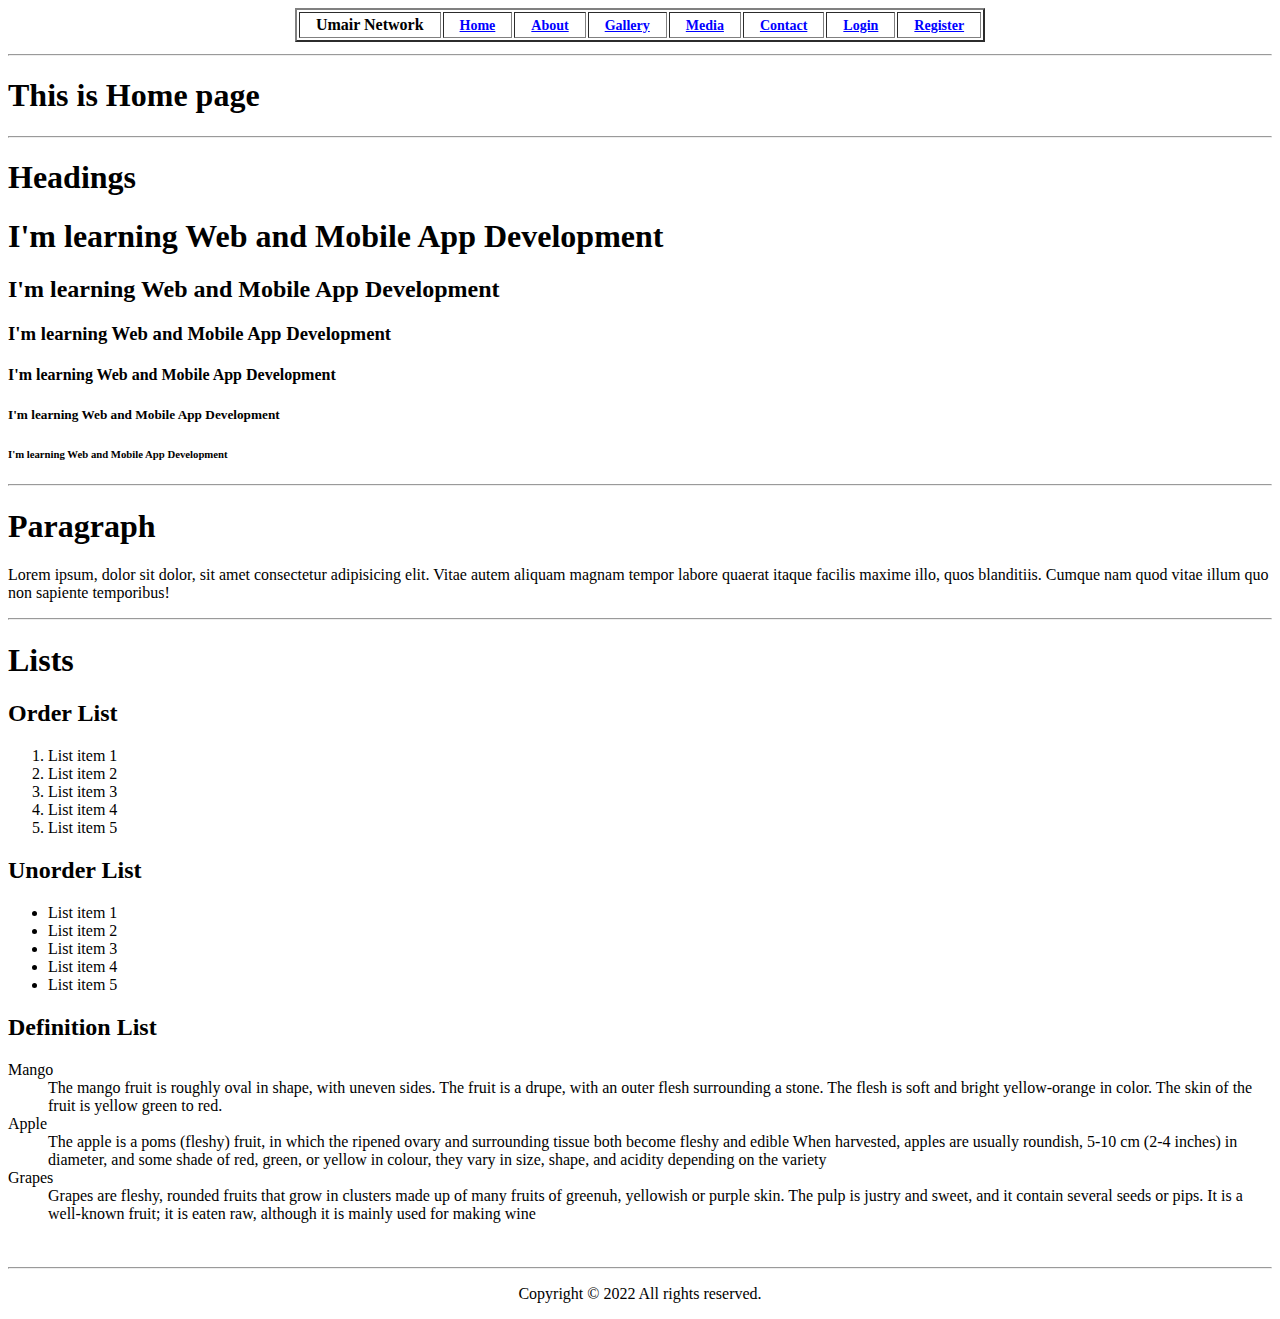
<file: index.html>
<!DOCTYPE html>
<html lang="en">

<head>
    <meta charset="UTF-8">
    <meta name="viewport" content="width=device-width, initial-scale=1.0">


    <!-- THIS IS THE LINK EXTERNAL CSS -->

    <link rel="stylesheet" href="./style.css">






    <!-- INTERNAL CSS -->


    <style>
        .navbar a {

            color: blue;
            font-weight: 600;
            font-size: 14px;

        }

        .navbar td,
        th {
            padding: 3px 16px;
        }
    </style>


    <title>project 3</title>
</head>


<!-- BODY           starts from here -->

<body>



    <!-- HEADER starts from here -->
    <header>
        <nav class="navbar">
            <table border="2" class="table">
                <tr>
                    <th>Umair Network</th>
                    <td><a href="./index.html">Home</a></td>
                    <td><a href="./about.html">About</a></td>
                    <td><a href="./gallery.html">Gallery</a></td>
                    <td><a href="./media.html">Media</a></td>
                    <td><a href="./contact.html">Contact</a></td>
                    <td><a href="./login.html">Login</a></td>
                    <td><a href="./register.html">Register</a></td>
                </tr>
            </table>
        </nav>

    </header>


    <!-- MAIN starts from here -->
    <main>

        <hr>

        <h1>This is Home page</h1>

        <hr>




        <!-- HEADINGS -->

        <h1>Headings</h1>
        <h1>I'm learning Web and Mobile App Development </h1>
        <h2>I'm learning Web and Mobile App Development </h2>
        <h3>I'm learning Web and Mobile App Development </h3>
        <h4>I'm learning Web and Mobile App Development </h4>
        <h5>I'm learning Web and Mobile App Development </h5>
        <h6>I'm learning Web and Mobile App Development </h6>
        <hr>

        <!-- Paragraph -->


        <h1>Paragraph</h1>
        <p>Lorem ipsum, dolor sit  dolor, sit amet consectetur adipisicing elit. Vitae autem aliquam magnam
            tempor labore quaerat itaque facilis maxime illo, quos blanditiis.
            Cumque nam quod vitae
            illum quo non sapiente temporibus!
        </p>

        <hr>

        <!-- Lists -->


        <h1>Lists</h1>
        <h2>Order List</h2>


        <ol>

            <li>List item 1</li>
            <li>List item 2</li>
            <li>List item 3</li>
            <li>List item 4</li>
            <li>List item 5</li>

        </ol>



        <h2>Unorder List</h2>


        <ul>
            <li>List item 1</li>
            <li>List item 2</li>
            <li>List item 3</li>
            <li>List item 4</li>
            <li>List item 5</li>
        </ul>


        <h2>Definition List</h2>
        <dt>Mango</dt>

        <dd>The mango fruit is roughly oval in shape, with uneven sides. The fruit is a drupe, with an outer flesh
            surrounding a stone. The flesh is soft and bright yellow-orange in color. The skin of the fruit is yellow
            green to red.</dd>
        <dt>Apple</dt>
        <dd> The apple is a poms (fleshy) fruit, in which the ripened ovary and surrounding tissue both become fleshy
            and edible When harvested, apples are usually roundish, 5-10 cm (2-4 inches) in diameter, and some shade of
            red, green, or yellow in colour, they vary in size, shape, and acidity depending on the variety
        </dd>
        <dt>Grapes</dt>
        <dd>Grapes are fleshy, rounded fruits that grow in clusters made up of many fruits of greenuh, yellowish or
            purple skin. The pulp is justry and sweet, and it contain several seeds or pips. It is a well-known fruit;
            it is eaten raw, although it is mainly used for making wine</dd>
        <br>
        <br>
    </main>

    <!-- FOOTER starts from here -->
    <footer>
        <hr>
        <p class="footer-para">

            Copyright &copy; 2022 All rights reserved.


        </p>
    </footer>














</body>

</html>
</file>
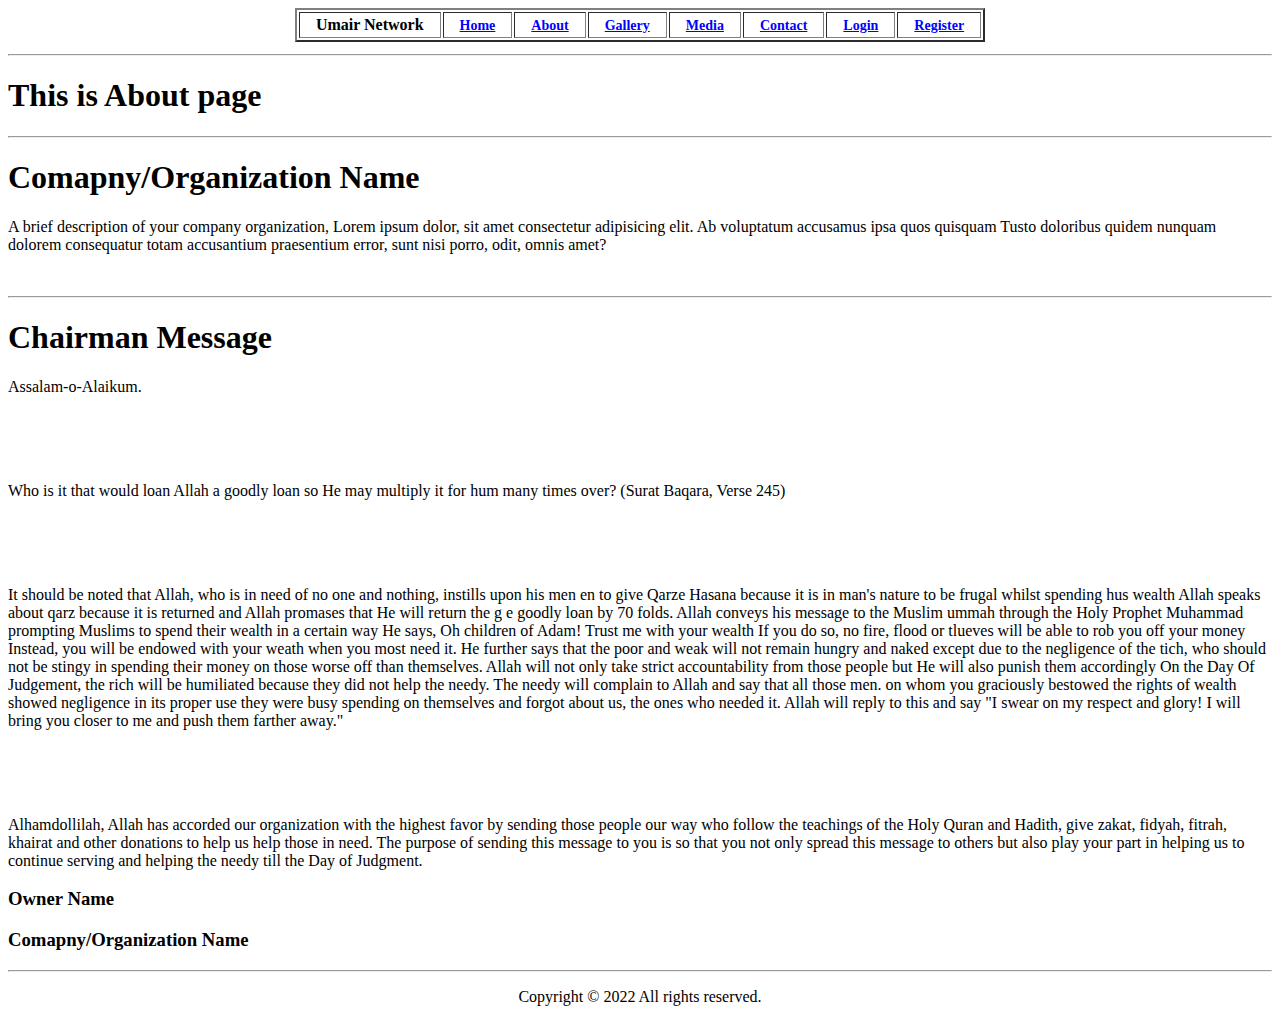
<file: about.html>
<!DOCTYPE html>
<html lang="en">

<head>
    <meta charset="UTF-8">
    <meta name="viewport" content="width=device-width, initial-scale=1.0">


    <!-- THIS IS THE LINK EXTERNAL CSS -->

    <link rel="stylesheet" href="./style.css">






    <!-- INTERNAL CSS -->


    <style>
        .navbar a {

            color: blue;
            font-weight: 600;
            font-size: 14px;

        }

        .navbar td,
        th {
            padding: 3px 16px;
        }
    </style>


    <title>project 3</title>
</head>


<!-- BODY           starts from here -->

<body>



    <!-- HEADER starts from here -->
    <header>
        <nav class="navbar">
            <table border="2" class="table">
                <tr>
                    <th>Umair Network</th>
                    <td><a href="./index.html">Home</a></td>
                    <td><a href="./about.html">About</a></td>
                    <td><a href="./gallery.html">Gallery</a></td>
                    <td><a href="./media.html">Media</a></td>
                    <td><a href="./contact.html">Contact</a></td>
                    <td><a href="./login.html">Login</a></td>
                    <td><a href="./register.html">Register</a></td>
                </tr>
            </table>
        </nav>

    </header>


    <!-- MAIN starts from here -->
    <main>



        <hr>
        <h1> This is About page</h1>
        <hr>

        <h1>Comapny/Organization Name</h1>

        <p>A brief description of your company organization, Lorem ipsum dolor, sit amet consectetur adipisicing elit.
            Ab
            voluptatum accusamus ipsa quos quisquam Tusto doloribus quidem nunquam dolorem consequatur totam accusantium
            praesentium error, sunt nisi porro, odit, omnis amet?
        </p>
        <br>
        <hr>
        <h1>Chairman Message</h1>

        <p>Assalam-o-Alaikum.</p>
        <br>
        <br>
        <br>

        <p>Who is it that would loan Allah a goodly loan so He may multiply it for hum many times over? (Surat Baqara,
            Verse 245)
        </p>
        <br>
        <br>
        <br>
        <p>It should be noted that Allah, who is in need of no one and nothing, instills upon his men en to give Qarze
            Hasana because it is in man's nature to be frugal whilst spending hus wealth Allah speaks about qarz because it
            is returned and Allah promases that He will return the g e goodly loan by 70 folds. Allah conveys his message to
            the Muslim ummah through the Holy Prophet Muhammad prompting Muslims to spend their wealth in a certain way He
            says, Oh children of Adam! Trust me with your wealth If you do so, no fire, flood or tlueves will be able to rob
            you off your money Instead, you will be endowed with your weath when you most need it. He further says that the
            poor and weak will not remain hungry and naked except due to the negligence of the tich, who should not be
            stingy in spending their money on those worse off than themselves. Allah will not only take strict
            accountability from those people but He will also punish them accordingly On the Day Of Judgement, the rich will
            be humiliated because they did not help the needy. The needy will complain to Allah and say that all those men.
            on whom you graciously bestowed the rights of wealth showed negligence in its proper use they were busy spending
            on themselves and forgot about us, the ones who needed it. Allah will reply to this and say "I swear on my
            respect and glory! I will bring you closer to me and push them farther away."
          </p>
        <br>
        <br>
        <br>
        <p>Alhamdollilah, Allah has accorded our organization with the highest favor by sending those people our way who
            follow the teachings of the Holy Quran and Hadith, give zakat, fidyah, fitrah, khairat and other donations to
            help us help those in need. The purpose of sending this message to you is so that you not only spread this
            message to others but also play your part in helping us to continue serving and helping the needy till the Day
            of Judgment.
    </p>
         <h3>Owner Name</h3>

        <h3>Comapny/Organization Name</h3>

    </main>

    <!-- FOOTER starts from here -->
    <footer>
        <hr>
        <p class="footer-para">

            Copyright &copy; 2022 All rights reserved.


        </p>
    </footer>














</body>

</html>
</file>
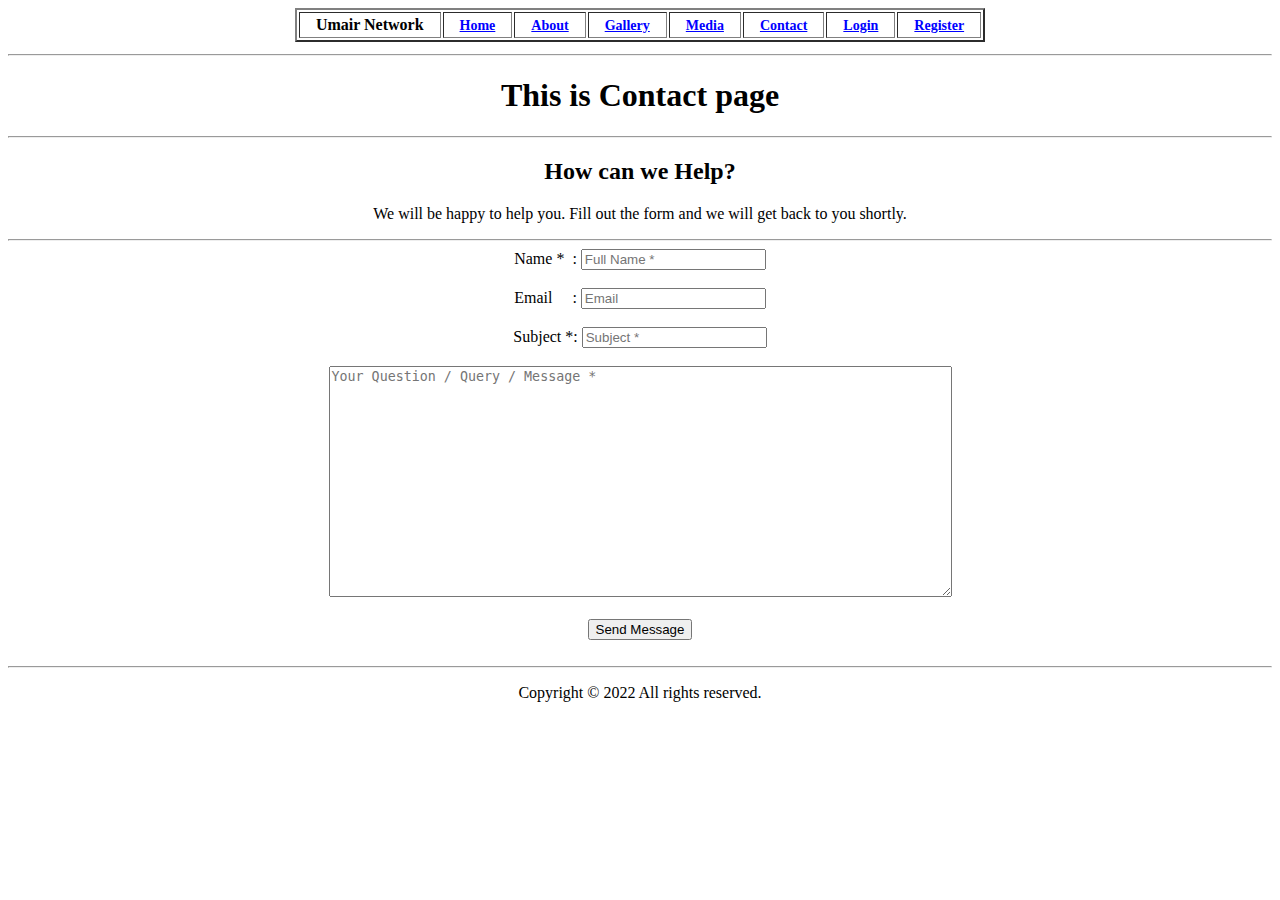
<file: contact.html>
<!DOCTYPE html>
<html lang="en">

<head>
    <meta charset="UTF-8">
    <meta name="viewport" content="width=device-width, initial-scale=1.0">


    <!-- THIS IS THE LINK EXTERNAL CSS -->

    <link rel="stylesheet" href="./style.css">






    <!-- INTERNAL CSS -->


    <style>
        .navbar a {

            color: blue;
            font-weight: 600;
            font-size: 14px;

        }

        .navbar td,
        th {
            padding: 3px 16px;
        }
    </style>


    <title>project 3</title>
</head>


<!-- BODY           starts from here -->

<body>



    <!-- HEADER starts from here -->
    <header>
        <nav class="navbar">
            <table border="2" class="table">
                <tr>
                    <th>Umair Network</th>
                    <td><a href="./index.html">Home</a></td>
                    <td><a href="./about.html">About</a></td>
                    <td><a href="./gallery.html">Gallery</a></td>
                    <td><a href="./media.html">Media</a></td>
                    <td><a href="./contact.html">Contact</a></td>
                    <td><a href="./login.html">Login</a></td>
                    <td><a href="./register.html">Register</a></td>
                </tr>
            </table>
        </nav>

    </header>


    <!-- MAIN starts from here -->
    <main>





        <!-- this div is to do whole page in center -->

        <div style="text-align: center;">
            <hr>
            <h1>
                This is Contact page
            </h1>
            <hr>
            <h2>How can we Help?</h2>
            <p>We will be happy to help you. Fill out the form and we will get back to you shortly.</p>


<hr>
            <!-- FORMS  -->
            <form>

                <label for="Name">Name *&nbsp;&nbsp;:</label>
                <input type="text" name="name" id="Name" placeholder="Full Name *">

                <br>
                <br>
                <label for="email">Email&ensp;&nbsp;&nbsp;&nbsp;: </label>
                <input type="email" name="email" id="email" placeholder="Email">

                <br>
                <br>
                <label for="subject">Subject *:</label>
                <input type="text" name="subject" id="subject" placeholder="Subject *">
                <br>
                <br>
                <textarea name="message" id="textarea" cols="75" rows="15"
                    placeholder="Your Question / Query / Message *"></textarea>

                <br>
                <br>

                <input type="submit" value="Send Message">
            </form>


        </div>


        <br>
        

    </main>

    <!-- FOOTER starts from here -->
    <footer>
        <hr>
        <p class="footer-para">

            Copyright &copy; 2022 All rights reserved.


        </p>
    </footer>














</body>

</html>
</file>
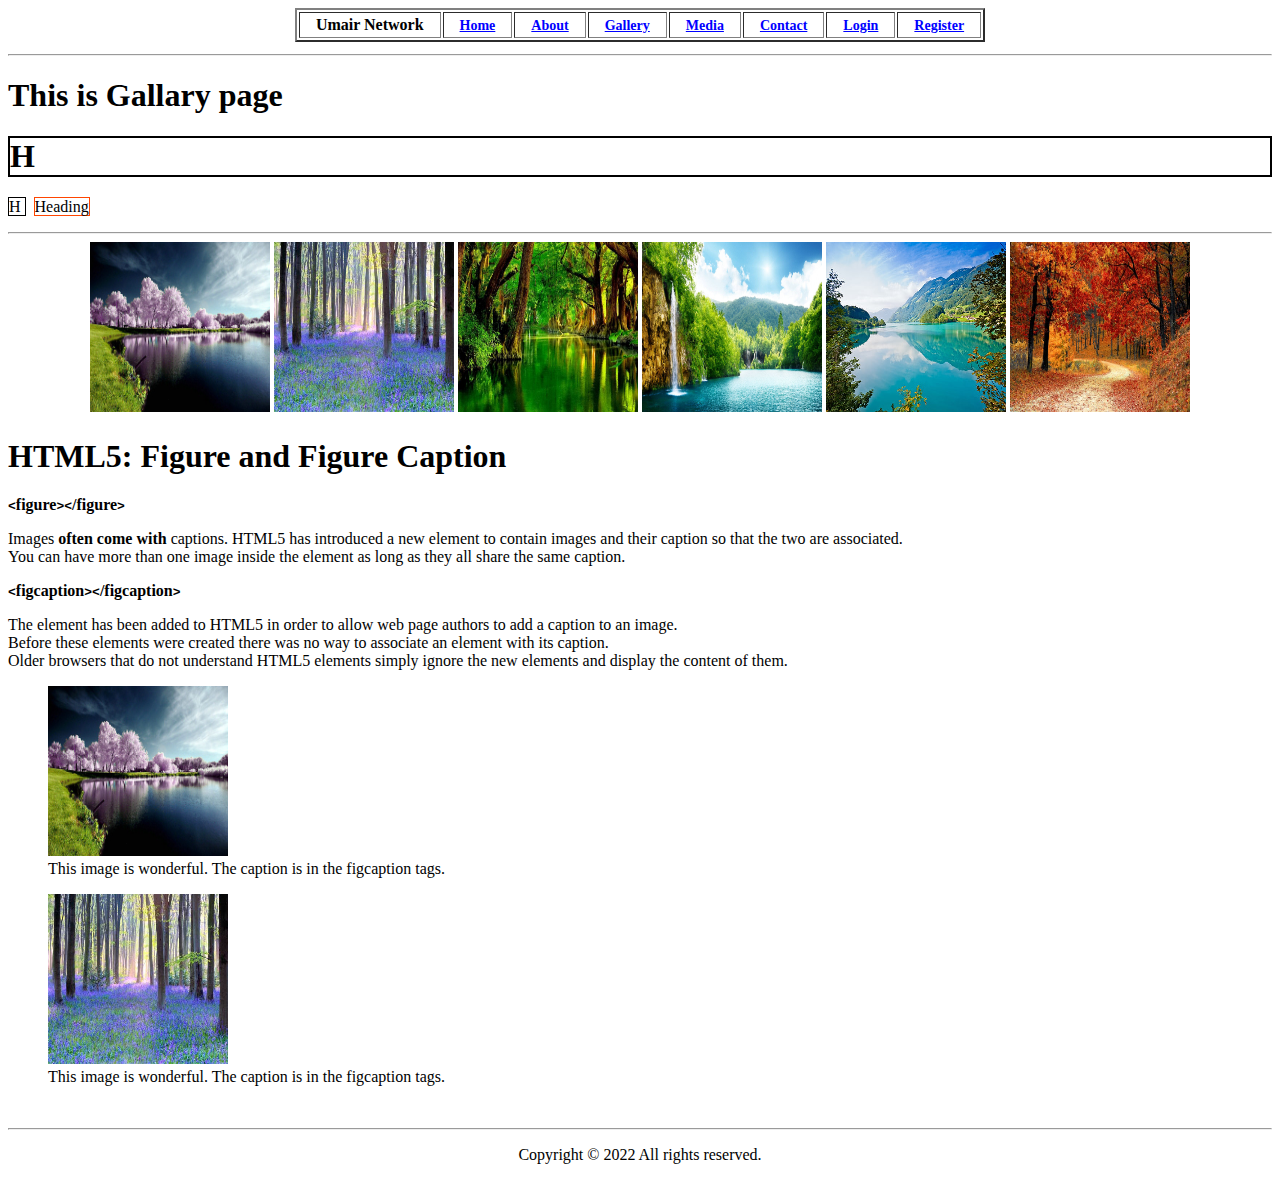
<file: gallery.html>
<!DOCTYPE html>
<html lang="en">

<head>
    <meta charset="UTF-8">
    <meta name="viewport" content="width=device-width, initial-scale=1.0">


    <!-- THIS IS THE LINK EXTERNAL CSS -->

    <link rel="stylesheet" href="./style.css">






    <!-- INTERNAL CSS -->


    <style>
        .navbar a {

            color: blue;
            font-weight: 600;
            font-size: 14px;

        }

        .navbar td,
        th {
            padding: 3px 16px;
        }
    </style>


    <title>project 3</title>
</head>


<!-- BODY           starts from here -->

<body>



    <!-- HEADER starts from here -->
    <header>
        <nav class="navbar">
            <table border="2" class="table">
                <tr>
                    <th>Umair Network</th>
                    <td><a href="./index.html">Home</a></td>
                    <td><a href="./about.html">About</a></td>
                    <td><a href="./gallery.html">Gallery</a></td>
                    <td><a href="./media.html">Media</a></td>
                    <td><a href="./contact.html">Contact</a></td>
                    <td><a href="./login.html">Login</a></td>
                    <td><a href="./register.html">Register</a></td>
                </tr>
            </table>
        </nav>

    </header>


    <!-- MAIN starts from here -->
    <main>
        <hr>
        <h1>This is Gallary page</h1>
        <h1 id="h1-of-gallary">H</h1>
        <p><span id="span-1">H </span>&nbsp; <span id="span-2">Heading</span></p>

        <hr>

        <!-- Div of iamges -->


        <div style="text-align: center;">

            <img width="180px" height="170px" src="./assests/images/image 1.jpg" alt="Nature image 1">
            <img width="180px" height="170px" src="./assests/images/image 2.jpg" alt="Nature image 2">
            <img width="180px" height="170px" src="./assests/images/image 3.jpg" alt="Nature image 3">
            <img width="180px" height="170px" src="./assests/images/image 4.jpg" alt="Nature image 4">
            <img width="180px" height="170px" src="./assests/images/image 5.jpg" alt="Nature image 5">
            <img width="180px" height="170px" src="./assests/images/image 6.jpg" alt="Nature image 6">
        </div>
        <h1>
        HTML5: Figure and Figure Caption
        </h1>




        <!-- FIGURE -->


        <p><code> <b> &lt;</code>figure<code>&gt;&lt;</code>/figure<code>&gt; </code> </b></p>
        <p>
            Images <b>often come with</b> captions. HTML5 has introduced a new element to contain images and their caption so
            that the two are associated.
            <br>
            You can have more than one image inside the element as long as they all share the same caption.
        </p>




        <!-- figcaption -->




        <p><code> <b> &lt;</code>figcaption<code>&gt;&lt;</code>/figcaption<code>&gt; </code> </b></p>
        <p>
            The element has been added to HTML5 in order to allow web page
            authors to add a caption to an image.
            <br>
            Before these elements were created there was no way to associate an element with its caption.

            <br>
            Older browsers
            that do not understand HTML5 elements simply ignore the new elements and display the content of them.
        </p>

        <!-- 1ST IMAGE IN FIGURE -->
        <figure>
            <img width="180px" height="170px" src="./assests/images/image 1.jpg" alt="Nature image 1">
            <figcaption>
                This image is wonderful. The caption is in the figcaption tags.
            </figcaption>
        </figure>




        <!-- 2ND IMAGE IN FIGURE -->
        <figure>
            <img width="180px" height="170px" src="./assests/images/image 2.jpg" alt="Nature image 2">
            <figcaption>
                This image is wonderful. The caption is in the figcaption tags.
            </figcaption>
        </figure>
        <br>
    </main>

    <!-- FOOTER starts from here -->
    <footer>
        <hr>
        <p class=" footer-para">

            Copyright &copy; 2022 All rights reserved.


        </p>
    </footer>














</body>

</html>
</file>
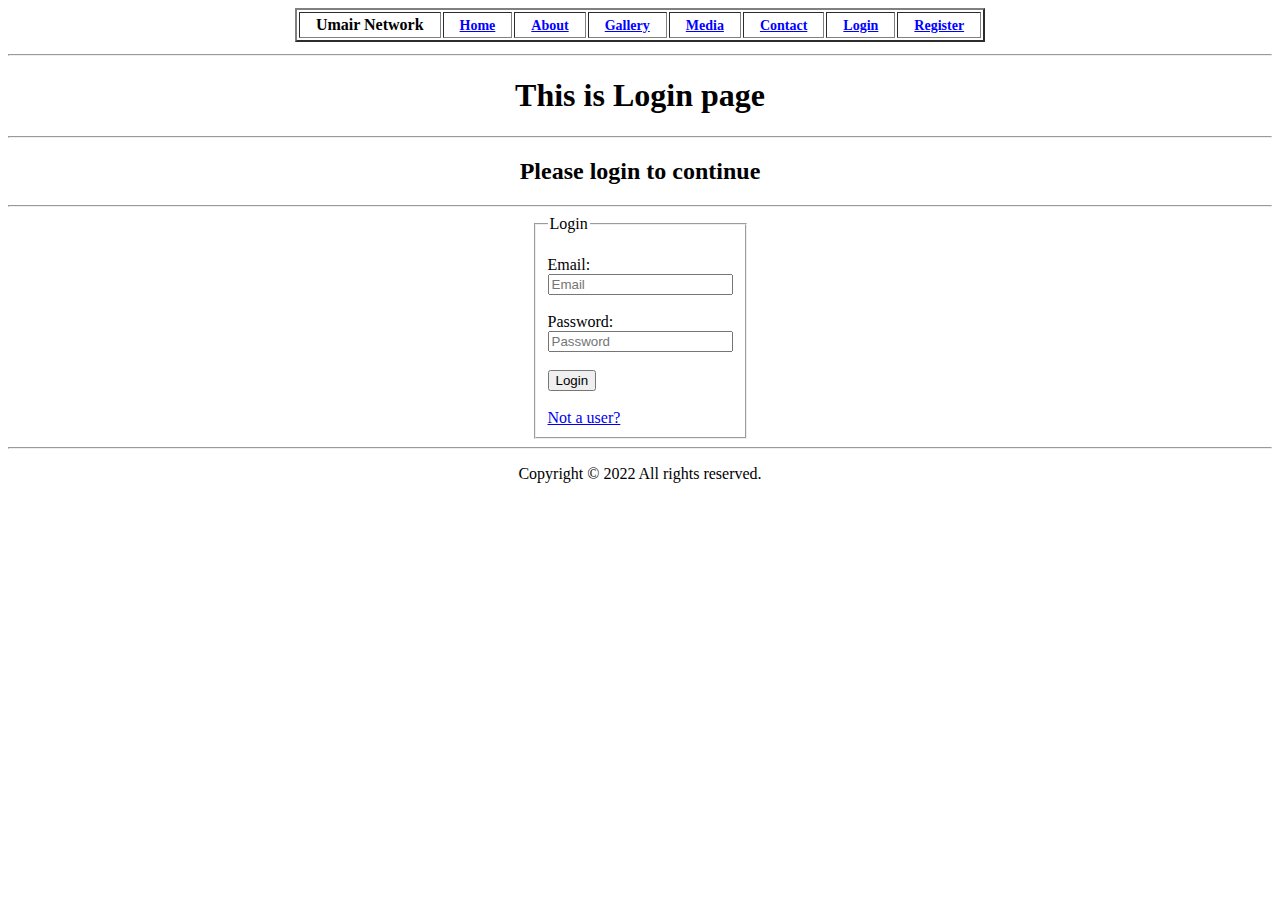
<file: login.html>
<!DOCTYPE html>
<html lang="en">

<head>
    <meta charset="UTF-8">
    <meta name="viewport" content="width=device-width, initial-scale=1.0">


    <!-- THIS IS THE LINK EXTERNAL CSS -->

    <link rel="stylesheet" href="./style.css">






    <!-- INTERNAL CSS -->


    <style>
        .navbar a {

            color: blue;
            font-weight: 600;
            font-size: 14px;

        }

        .navbar td,
        th {
            padding: 3px 16px;
        }
    </style>


    <title>project 3</title>
</head>


<!-- BODY           starts from here -->

<body>



    <!-- HEADER starts from here -->
    <header>
        <nav class="navbar">
            <table border="2" class="table">
                <tr>
                    <th>Umair Network</th>
                    <td><a href="./index.html">Home</a></td>
                    <td><a href="./about.html">About</a></td>
                    <td><a href="./gallery.html">Gallery</a></td>
                    <td><a href="./media.html">Media</a></td>
                    <td><a href="./contact.html">Contact</a></td>
                    <td><a href="./login.html">Login</a></td>
                    <td><a href="./register.html">Register</a></td>
                </tr>
            </table>
        </nav>

    </header>


    <!-- MAIN starts from here -->
    <main>

        <div style="text-align: center;">

            <hr>
            <h1>This is Login page</h1>
            <hr>
            <h2>Please login to continue</h2>
            <hr>


        </div>





        <div>
            <form action="./index.html">
                <fieldset style="width: 12%; margin: 0 auto;">
                    <legend>Login</legend>
                    <br>

                    <!-- EMAIL -->


                    <label for="email">Email:</label>
                    <br>
                    <input type="text" id="email" placeholder="Email" name="email">


                    <!-- Password -->
                    <br>
                    <br>
                    <label for="Password">Password:</label>
                    <br>
                
                    <input type="password" id="Password" placeholder="Password" name="Password">
                    <br>
                    <br>
                    <!-- LOGIN BUTTON -->
                    <input type="submit" value="Login">

                    <br>
                    <br>
                    <a href="./register.html">Not a user?</a>




                </fieldset>
            </form>
        </div>

    </main>

    <!-- FOOTER starts from here -->
    <footer>
        <hr>
        <p class="footer-para">

            Copyright &copy; 2022 All rights reserved.


        </p>
    </footer>














</body>

</html>
</file>
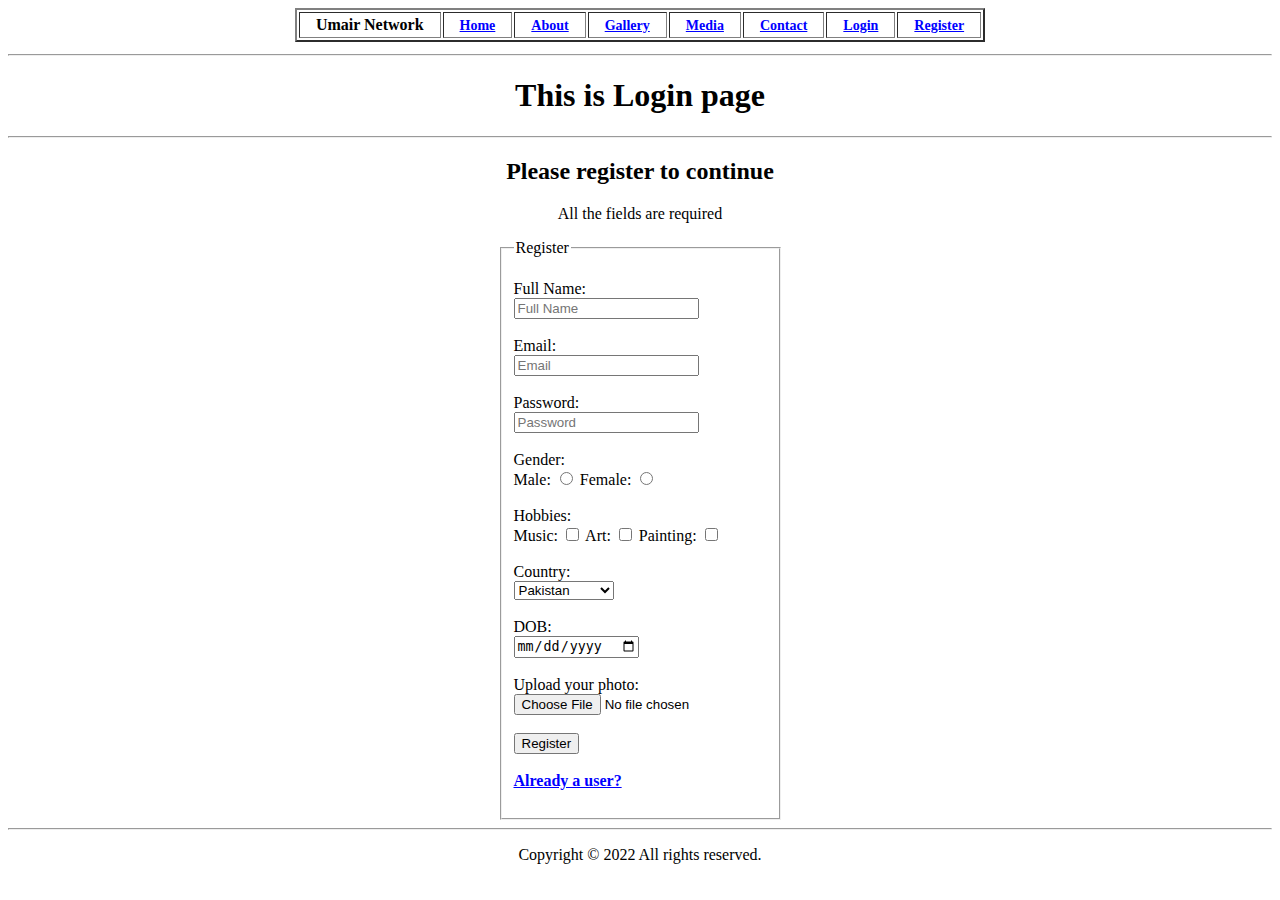
<file: register.html>
<!DOCTYPE html>
<html lang="en">

<head>
    <meta charset="UTF-8">
    <meta name="viewport" content="width=device-width, initial-scale=1.0">


    <!-- THIS IS THE LINK EXTERNAL CSS -->

    <link rel="stylesheet" href="./style.css">






    <!-- INTERNAL CSS -->


    <style>
        .navbar a {

            color: blue;
            font-weight: 600;
            font-size: 14px;

        }

        .navbar td,
        th {
            padding: 3px 16px;
        }
    </style>


    <title>project 3</title>
</head>


<!-- BODY           starts from here -->

<body>



    <!-- HEADER starts from here -->
    <header>
        <nav class="navbar">
            <table border="2" class="table">
                <tr>
                    <th>Umair Network</th>
                    <td><a href="./index.html">Home</a></td>
                    <td><a href="./about.html">About</a></td>
                    <td><a href="./gallery.html">Gallery</a></td>
                    <td><a href="./media.html">Media</a></td>
                    <td><a href="./contact.html">Contact</a></td>
                    <td><a href="./login.html">Login</a></td>
                    <td><a href="./register.html">Register</a></td>
                </tr>
            </table>
        </nav>

    </header>


    <!-- MAIN starts from here -->
    <main>


        <div style="text-align: center;">

            <hr>
            <h1>This is Login page</h1>
            <hr>
            <h2>Please register to continue</h2>
            <p>All the fields are required</p>

        </div>

        <div>
            <form action="./index.html">
                <fieldset style="width: 17%; margin: 0 auto;">
                    <legend>Register</legend>
                    <br>



                    <!-- FULL NAME -->


                    <label for="full-name">Full Name:</label>
                    <br>
                    <input type="text" id="full-name" placeholder="Full Name" name="full name">

                    <br>
                    <br>




                    <!-- EMAIL -->


                    <label for="email">Email:</label>
                    <br>
                    <input type="text" id="email" placeholder="Email" name="email">


                    <!-- Password -->
                    <br>
                    <br>
                    <label for="Password">Password:</label>
                    <br>

                    <input type="password" id="Password" placeholder="Password" name="Password">
                    <br>
                    <br>






                    <!-- GENDER -->

                    <label>Gender:</label>

                    <br>
                    <label for="male">Male:</label>
                    <input type="radio" name="gender" id="male" value="Male">

                    <label for="female">Female:</label>
                    <input type="radio" name="gender" id="female" value="Female">

                    <br>
                    <br>



                    <!-- HOBBIES -->



                    <label>Hobbies:</label>

                    <br>
                    <label for="Music">Music:</label>
                    <input type="checkbox" name="hobby" id="Music" value="Music">

                    <label for="Art">Art:</label>
                    <input type="checkbox" name="hobby" id="Art" value="Art">


                    <label for="Painting">Painting:</label>
                    <input type="checkbox" name="hobby" id="Painting" value="Painting">


                    <br>
                    <br>

                    <label for="country">Country:</label>
                    <br>
                    <select name="country" id="country">
                        <option value="Pakistan">Pakistan</option>
                        <option value="India">India</option>
                        <option value="USA">USA</option>
                        <option value="UAE">UAE</option>
                        <option value="Russia">Russia</option>
                    </select>
                    

                    <br>
                    <br>

                    <label for="DOB">DOB:</label>
                    <br>
                    <input type="date" name="date" id="DOB">

                    <br>
                    <br>
                    <label for="file">Upload your photo:</label>
                    <br>
                    <input type="file" name="photo" id="file">

                    <br>
                    <br>












                    <!-- REGISTER BUTTON -->
                    <input type="submit" value="Register">

                    <br>
                    <br>
                    <a href="./login.html" id="last-link">Already a user?</a>


                    <br>
                    <br>


                </fieldset>
            </form>
        </div>



    </main>

    <!-- FOOTER starts from here -->
    <footer>
        <hr>
        <p class="footer-para">

            Copyright &copy; 2022 All rights reserved.


        </p>
    </footer>














</body>

</html>
</file>
<file: style.css>
.footer-para{
    text-align: center;

}


.navbar{
 text-align: center;
}


.navbar table {
    display: inline-block;
}

#h1-of-gallary{
    border: 2px solid black;
}

#h3-of-gallary{
    font-weight: normal;
}
#span-1{
    border: 1px solid black;
}

#span-2{
    border: 1px solid orangered;
}


#country {
    width: 100px;
}
#last-link{
    color: blue;
    font-weight: 600;
}
</file>
